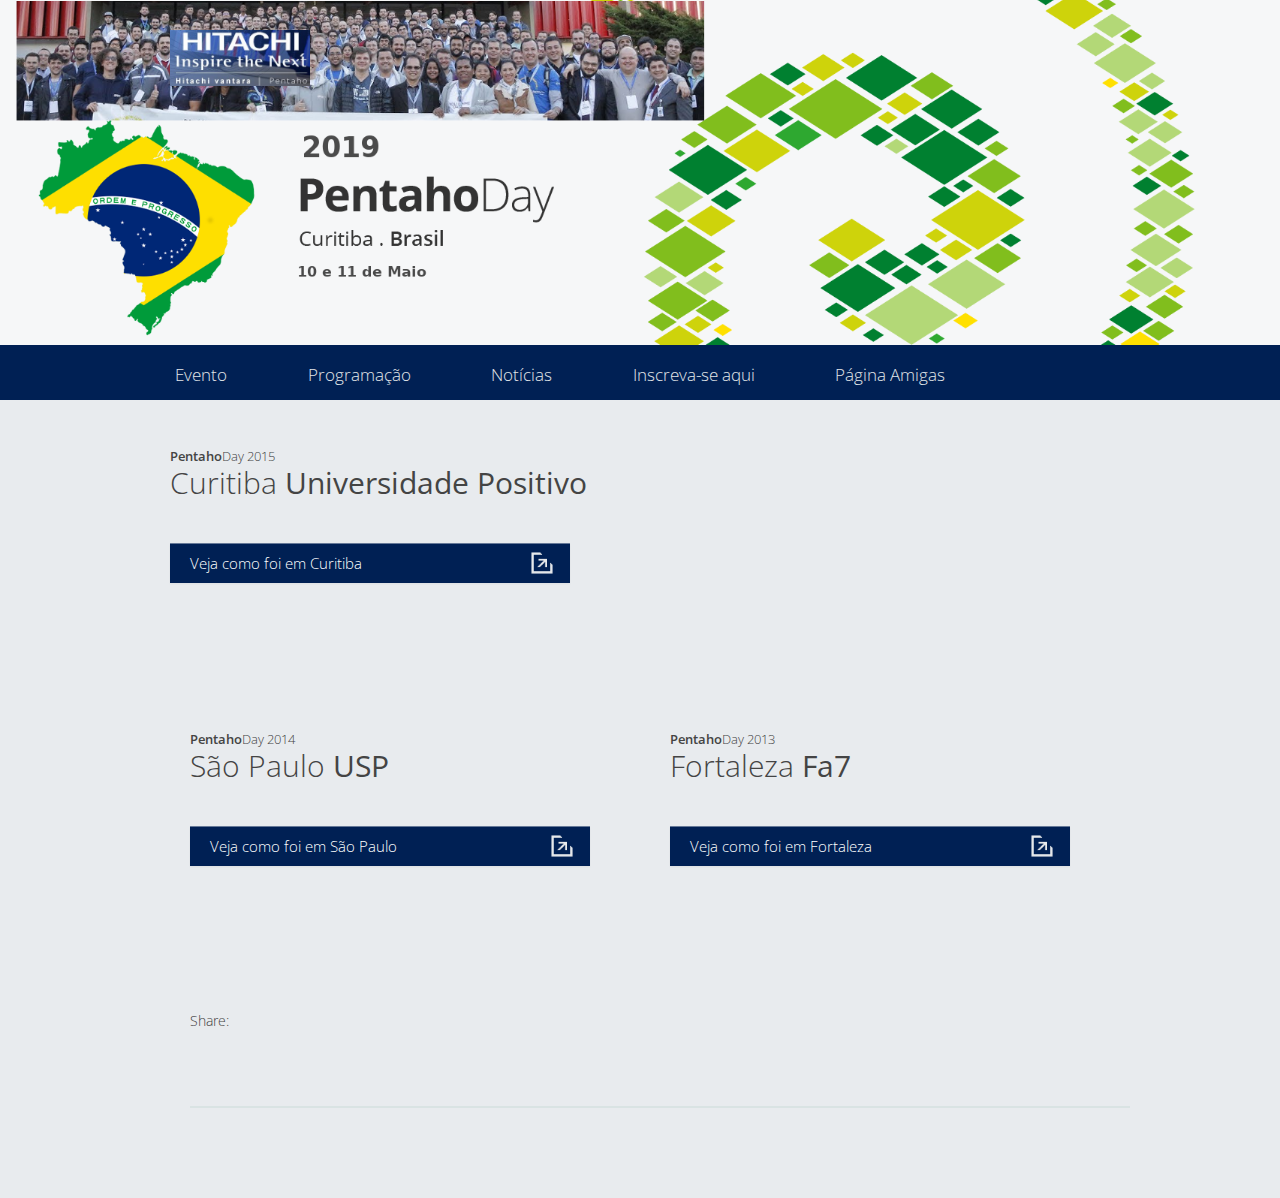
<file: anteriores.html>
<!DOCTYPE html>
<!--[if lt IE 7]>      <html class="no-js lt-ie9 lt-ie8 lt-ie7"> <![endif]-->
<!--[if IE 7]>         <html class="no-js lt-ie9 lt-ie8"> <![endif]-->
<!--[if IE 8]>         <html class="no-js lt-ie9"> <![endif]-->
<!--[if gt IE 8]><!-->
<html class="no-js">
	<!--<![endif]-->
	<head>
		<meta charset="utf-8">
		<meta http-equiv="X-UA-Compatible" content="IE=edge,chrome=1">
		<title>Pentaho Day 2015 • Maio 15 e 16 • Curitiba, Brasil</title>
		<meta name="description" content="This is a community event and includes anyone that has a passion for Pentaho (being EE or CE users) and want to see the huge ammount of amazing stuff that 
		other people build around the world.">
		<meta name="viewport" content="width=device-width">
		<meta property="og:image" content="http://www.pentahobrasil.com.br/eventos/PentahoDay_2015/img/PentahoDay_2015.png" />
		<link href='http://fonts.googleapis.com/css?family=Open+Sans:400,300,600,700,800' rel='stylesheet' type='text/css'>
		<link rel="stylesheet" href="css/bootstrap.css">
		<style>
			body {
				padding-top: 60px;
				padding-bottom: 40px;
			}
		</style>
		<link rel="stylesheet" href="css/main.css">
		<link rel="stylesheet" href="css/bootstrap-responsive.css">
		<script src="js/vendor/modernizr-2.6.2-respond-1.1.0.min.js"></script>
		<script type="text/javascript">
			var switchTo5x = true;
		</script>
		<script type="text/javascript" src="http://w.sharethis.com/button/buttons.js"></script>
		<script type="text/javascript">
			stLight.options({
				publisher : "28224212-b01b-4c03-b51d-0bb13a0321fe",
				doNotHash : true,
				doNotCopy : false,
				hashAddressBar : false
			});
		</script>
	</head>
	<body>
		<!--[if lt IE 7]>
		<p class="chromeframe">You are using an <strong>outdated</strong> browser. Please <a href="http://browsehappy.com/">upgrade your browser</a> or 
		<a href="http://www.google.com/chromeframe/?redirect=true">activate Google Chrome Frame</a> to improve your experience.</p>
		<![endif]-->
		<!-- This code is taken from http://twitter.github.com/bootstrap/examples/hero.html -->
		<div class="fullWidth whiteWrap">
			<!--<div class="container">
			<div class="row">
			<div class="span5"><h1><span class="light">2013</span><br>Pentaho<br>Community<br>Meeting<br><span class="light smallHeading">Sintra, Portugal</span></h1></div>
			<div class="span7"></div>
			</div>
			</div>-->
			<div class="container">
				<div class="row headerLinksRow">
					<div class="span2"><a href="http://www.pentaho.com/" target="_blank"><img src="img/pentaho_logo.png" alt="Pentaho" /></a></div>
					<div class="span8"></div>
				</div>
            </div>
			<div class="fullWidth Grey">
				<div class="container">
					<div class="row">
						<ul class="tabs">
							<li><a a class="programa" href="index.html" ><span style="font-weight:300">Evento</span></a></li>
							<li><a a class="programa" href="#" target="_blank"><span style="font-weight:300">Programação </span></a></li>
							<li><a a class="programa" href="#" target="_blank"><span style="font-weight:300">Notícias</span></a></li>
							<!--<li><a a class="programa" href="plano-patrocinio.pdf" target="_blank"><span style="font-weight:300">Patrocine</span></a></li>-->
							<li><a a class="programa" href="https://pentahoday2017.eventbrite.com/" target="_blank"><span style="font-weight:300">Inscreva-se aqui</span></a></li>
							<li><a a class="programa" href="#" target="_blank"><span style="font-weight:300">Página Amigas</span></a></li>

						</ul>
				</div>
				</div>
			<div class="row"></div>
			</div>
		</div>
		<div class="fullWidth lightGrey">
			<div class="container">
				<div class="row">
					<div class="span6">
						<h3><span style="font-weight:600">Pentaho</span>Day 2015</h3>
						<h2><span style="font-weight:300">Curitiba</span> Universidade Positivo</h2>
					</div>
<!--
                                        <div class="span6">
						<h3><span style="font-weight:600">Pentaho</span>Day 2013</h3>
						<h2><span style="font-weight:300">Fortaleza</span> Fa7</h2>
					</div>
-->
                                </div>
                  
                    <div class="row">
					<div class="span6">
                     <a href="http://www.pentahobrasil.com.br/eventos/PentahoDay_2015/" target="_blank">
						<button class="btn span8 register" id="secondRegisterhere">Veja como foi em Curitiba</button></a>
					</div>
                    
                    <div class="span6">
<!--
                     <a href="http://www.pentahobrasil.com.br/eventos/pentahoday2013/" target="_blank"><button class="btn span8 register" id="secondRegisterhere">Veja como foi em Fortaleza</button></a>
-->
					</div>
                    </div> 
               

		<div class="fullWidth lightGrey">
			<div class="container">
				<div class="row">
					<div class="span6">
						<h3><span style="font-weight:600">Pentaho</span>Day 2014</h3>
						<h2><span style="font-weight:300">São Paulo</span> USP</h2>
					</div>
                                        <div class="span6">
						<h3><span style="font-weight:600">Pentaho</span>Day 2013</h3>
						<h2><span style="font-weight:300">Fortaleza</span> Fa7</h2>
					</div>
                                </div>
                  
                    <div class="row">
					<div class="span6">
                     <a href="http://www.pentahobrasil.com.br/eventos/PentahoDay_2014/" target="_blank">
						<button class="btn span8 register" id="secondRegisterhere">Veja como foi em São Paulo</button></a>
					</div>
                    
                    <div class="span6">
                     <a href="http://www.pentahobrasil.com.br/eventos/pentahoday2013/" target="_blank"><button class="btn span8 register" id="secondRegisterhere">Veja como foi em Fortaleza</button></a>
					</div>
                    </div> 

                    
                    
			<div class="row">
				<div class="span4">
					<p style="margin-top: 45px;">Share:</p>
					<span class='st_facebook_large' displayText='Facebook'></span>
					<span class='st_twitter_large' displayText='Tweet' st_via="webdetails"></span>
					<span class='st_googleplus_large' displayText='Google +'></span>
					<span class='st_linkedin_large' displayText='LinkedIn'></span>
					<span class='st_blogger_large' displayText='Blogger'></span>
					<span class='st_pinterest_large' displayText='Pinterest'></span>
				</div>
				<div class="span8">
                    <a href="https://www.eventbrite.com/e/pentaho-day-2014-tickets-10493581585" target="_blank">
					<button class="btn span8 register" id="thirdRegister">Inscrições - Aqui!</button></a>
				</div>
			</div>
					<hr class="lastHr"/>
			<div class="row">
<!--
				<div class="span6 designBuilt"><strong>Patrocínios</strong> Gold</div>
                <div class="span6 silver">Silver</div>
                <div class="span6 bronze">Bronze</div>
            </div>

 			<div class="row">
 				<div class="span6 linkLogoI">
					<div class="row">
						<div class="span2 linkLogoSinn"><a href="http://www.sinn.com.br/" target="_blank"><img src="img/sinn_logo.png" alt="" /></a></div>
                        
                        
                                                <div class="span2 linkLogoAmbiente"><a href="http://www.ambientelivre.com.br/" target="_blank"><img src="img/ambiente_logo.png" alt="" /></a></div>
                        
                        <div class="span2 linkLogoOn"><a href="http://www.oncase.com.br/" target="_blank"><img src="img/oncase_logo.png" alt="" /></a></div>
                        
                                                <div class="span2 linkLogoDWSL"><a href="http://www.dwsl.com.br/" target="_blank"><img src="img/DWSL.png" alt="" /></a></div>

                        
                        
                        
                        <div class="span2 linkLogoInter"><a href="http://intelidados.com.br/" target="_blank"><img src="img/inteliDados.png" alt="" /></a></div> 
						
						<div class="span2 linkLogoOpen"><a href="http://www.openconsulting.com.br/" target="_blank"><img src="img/open_logo.png" alt="" /></a></div>
                        <div class="span2 linkLogoKnow"><a href="http://www.knowsolution.com.br/" target="_blank"><img src="img/KnowSolutions.png" alt="" /></a></div>
                        					</div>
				</div>
                



                <div class="linkLogoII">
                
                <hr class="lastHr"/>

			<div class="row">
				<div class="span2 apoio"><strong>Apoio</strong></div>
				<div class="span4 realizacao"><strong>Realização</strong></div>
            </div>
					<div class="span2 linkLogoUsp"><a href="http://www5.usp.br/" target="_blank"><img src="img/usp2_logo.png" alt="" /></a></div>
					<div class="span2 linkLogoIt4biz"><a href="http://www.it4biz.com.br/" target="_blank"><img src="img/it4biz_logo.png" alt="" /></a></div>
                    <div class="span2 linkLogoFea"><a href="http://www.fea.usp.br/" target="_blank"><img src="img/fea_usp_logo.png" alt="" /></a></div>
                    <div class="span2 linkLogoPentaho"><a href="http://www.pentaho.com/" target="_blank"><img src="img/penta_logo.png" alt="" /></a></div>
			</div>
            </div>
		</div>
-->
		<script src="//ajax.googleapis.com/ajax/libs/jquery/1.10.1/jquery.min.js"></script>
		<script>window.jQuery || document.write('<script src="js/vendor/jquery-1.10.1.min.js"><\/script>')</script>
		<script src="js/vendor/bootstrap.min.js"></script>
		<script type="text/javascript" src="http://maps.google.com/maps/api/js?sensor=true"></script>
		<script src="js/gmaps.js"></script>
		<script src="js/main.js"></script>
		<script>
			var map;
			$(document).ready(function() {
				map = new GMaps({
					div : '#map',
					lat : -23.559434,
					lng : -46.729361,
					zoom : 15
				});
				map.addMarker({
					lat : -23.559434,
					lng : -46.729361,
					title: 'Pentaho Day 2014',
					infoWindow: {
					  content: '<p><b>Universidade de São Paulo (USP)<br>Faculdade de Economia, Administração<br>e Ciências Contábeis - FEA</b><br>Av. Prof. Luciano Gualberto, 908<br>São Paulo - Brasil </p>'
					}
				});
			});
		</script>
		<script>
			var _gaq = [['_setAccount', 'UA-40336231-1'], ['_trackPageview']]; ( function(d, t) {
					var g = d.createElement(t), s = d.getElementsByTagName(t)[0];
					g.src = '//www.google-analytics.com/ga.js';
					s.parentNode.insertBefore(g, s)
				}(document, 'script'));
		</script>
	</body>
</html>
</file>
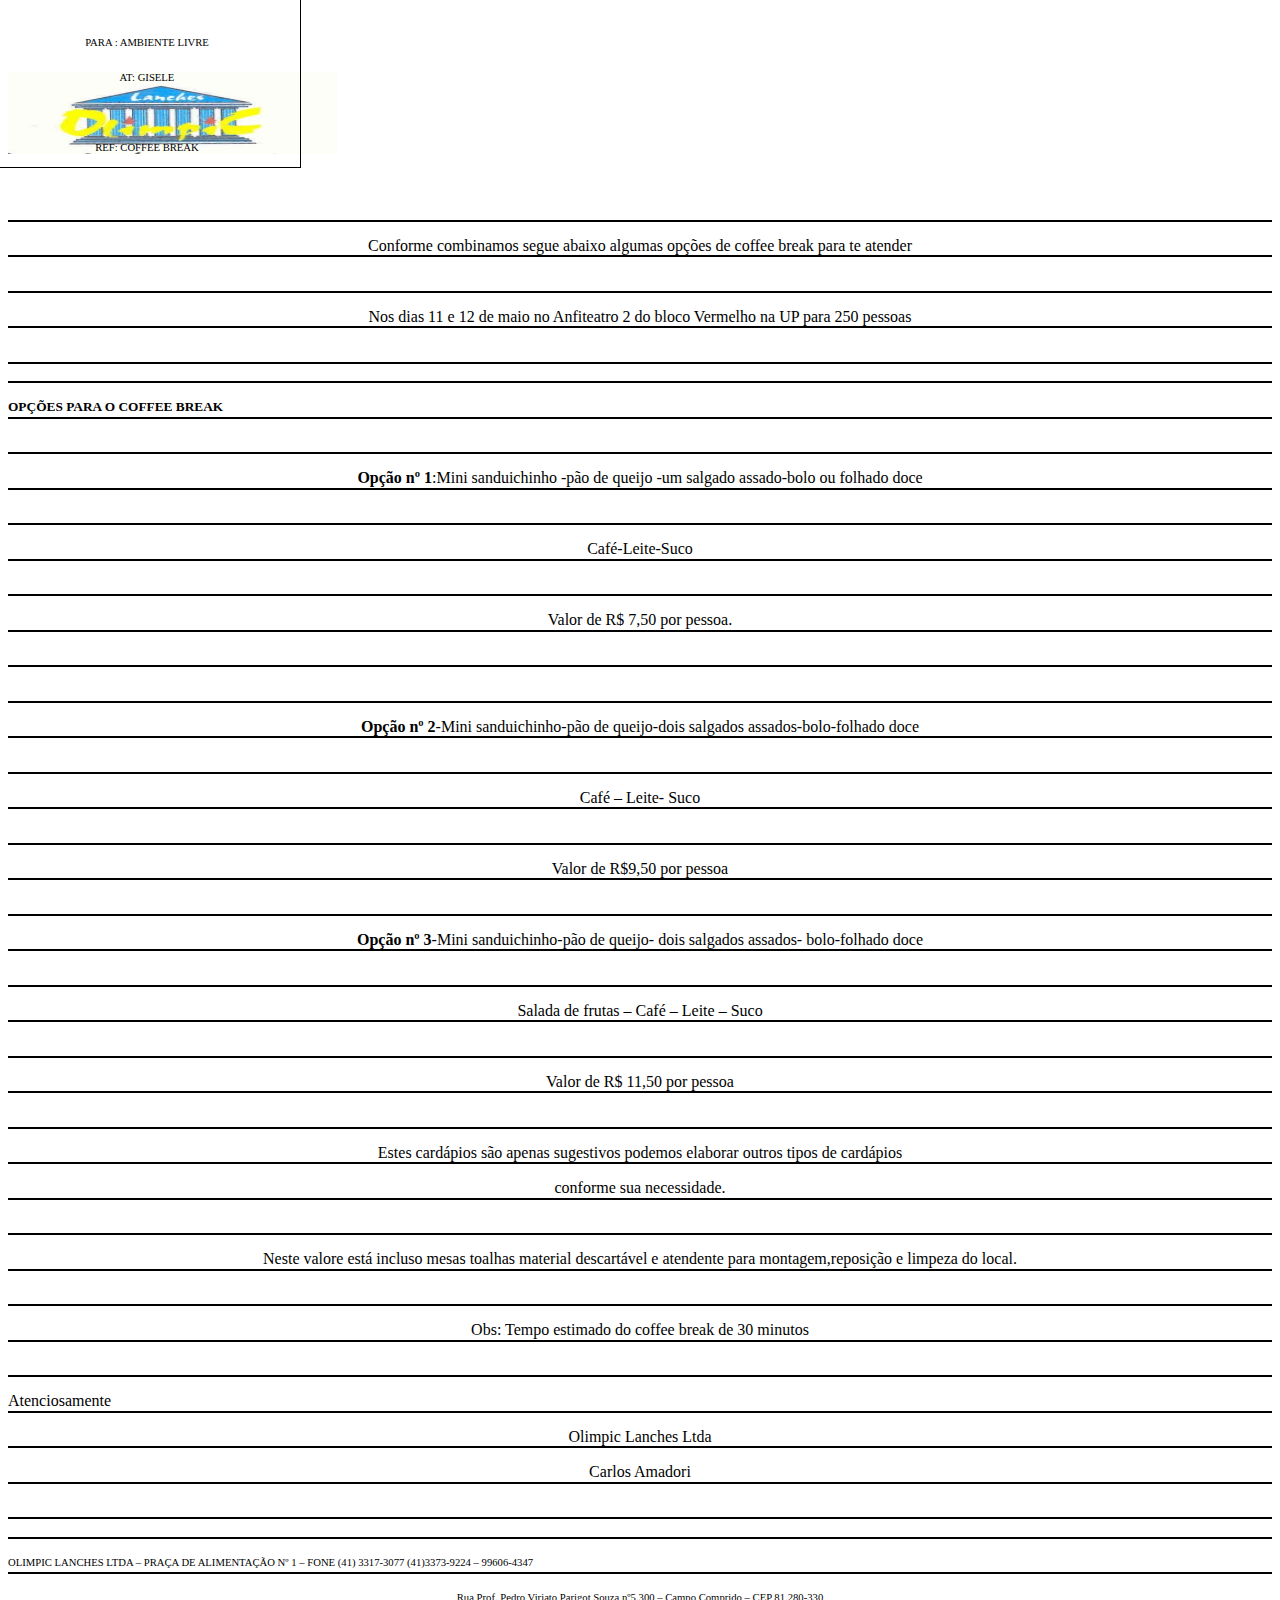
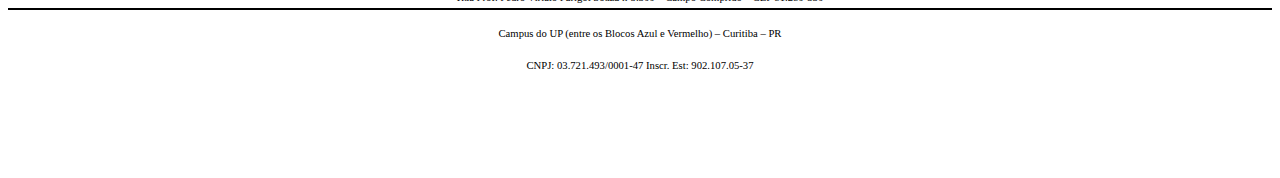
<file: img/organizacao/orcamentos/inscricoes.html>
<!DOCTYPE HTML PUBLIC "-//W3C//DTD HTML 4.0 Transitional//EN">
<html>
<head>
	<meta http-equiv="content-type" content="text/html; charset=utf-8"/>
	<title>À  Fundação da Ação Social – FAZ</title>
	<meta name="generator" content="LibreOffice 5.3.0.3 (Linux)"/>
	<meta name="author" content="Cliente"/>
	<meta name="created" content="2017-03-15T15:00:00"/>
	<meta name="changedby" content="Carlos"/>
	<meta name="changed" content="2017-03-15T15:00:00"/>
	<style type="text/css">
		@page { margin-right: 3cm; margin-top: 2.5cm; margin-bottom: 2.5cm }
		p { margin-bottom: 0.25cm; direction: ltr; color: #000000; line-height: 120%; orphans: 2; widows: 2 }
		p.western { font-family: "Times New Roman", serif; font-size: 12pt; so-language: pt-BR }
		p.cjk { font-family: "Times New Roman", serif; font-size: 12pt; so-language: zh-CN }
		p.ctl { font-family: "Times New Roman", serif; font-size: 12pt; so-language: ar-SA }
	</style>
</head>
<body lang="pt-BR" text="#000000" bgcolor="#ffffff" dir="ltr">
<p class="western" align="center" style="margin-bottom: 0cm; line-height: 100%">
<br/>

</p>
<p class="western" align="center" style="margin-bottom: 0cm; line-height: 100%">
<br/>

</p>
<p class="western" style="margin-bottom: 0cm; line-height: 100%"><span id="Quadro1" dir="ltr" style="position: absolute; top: -0.09cm; left: -0.2cm; width: 8.14cm; height: 1.9cm; border: none; padding: 0cm; background: #ffffff">
	<table dir="ltr" width="309" cellpadding="7" cellspacing="0">
		<col width="293">
		<tr>
			<td width="293" height="55" valign="top" style="border: 1px solid #000000; padding: 0cm 0.19cm">
				<p class="western" align="center" style="margin-bottom: 0cm"><br/>

				</p>
				<p lang="en-US" class="western" align="center" style="margin-bottom: 0cm">
				<font size="1" style="font-size: 8pt">PARA : AMBIENTE LIVRE</font></p>
				<p lang="en-US" class="western" align="center" style="margin-bottom: 0cm">
				<font size="1" style="font-size: 8pt">AT: GISELE</font></p>
				<p lang="en-US" class="western" style="margin-bottom: 0cm"><br/>

				</p>
				<p lang="en-US" class="western" align="center"><font size="1" style="font-size: 8pt">REF:
				COFFEE BREAK</font></p>
			</td>
		</tr>
	</table>
	<p class="western" style="margin-bottom: 0cm; line-height: 100%"> 
	</p>
</span><img src="inscricoes_html_ff0a8f526b3247c7.jpg" name="Figura1" align="bottom" width="329" height="82" border="0"/>
</p>
<p class="western" align="center" style="margin-bottom: 0cm; line-height: 100%">
<br/>

</p>
<p class="western" align="center" style="margin-bottom: 0cm; border-top: none; border-bottom: 1.50pt solid #000000; border-left: none; border-right: none; padding-top: 0cm; padding-bottom: 0.04cm; padding-left: 0cm; padding-right: 0cm; line-height: 100%">
<br/>

</p>
<p class="western" align="center" style="margin-bottom: 0cm; border-top: none; border-bottom: 1.50pt solid #000000; border-left: none; border-right: none; padding-top: 0cm; padding-bottom: 0.04cm; padding-left: 0cm; padding-right: 0cm; line-height: 100%">
Conforme combinamos segue abaixo algumas opções de coffee break
para te atender  
</p>
<p class="western" align="center" style="margin-bottom: 0cm; border-top: none; border-bottom: 1.50pt solid #000000; border-left: none; border-right: none; padding-top: 0cm; padding-bottom: 0.04cm; padding-left: 0cm; padding-right: 0cm; line-height: 100%">
<br/>

</p>
<p class="western" align="center" style="margin-bottom: 0cm; border-top: none; border-bottom: 1.50pt solid #000000; border-left: none; border-right: none; padding-top: 0cm; padding-bottom: 0.04cm; padding-left: 0cm; padding-right: 0cm; line-height: 100%">
Nos dias 11 e 12  de maio no Anfiteatro 2 do bloco Vermelho na UP 
para 250 pessoas</p>
<p class="western" align="center" style="margin-bottom: 0cm; border-top: none; border-bottom: 1.50pt solid #000000; border-left: none; border-right: none; padding-top: 0cm; padding-bottom: 0.04cm; padding-left: 0cm; padding-right: 0cm; line-height: 100%">
<br/>

</p>
<p class="western" style="margin-bottom: 0cm; border-top: none; border-bottom: 1.50pt solid #000000; border-left: none; border-right: none; padding-top: 0cm; padding-bottom: 0.04cm; padding-left: 0cm; padding-right: 0cm; line-height: 100%">
                                          
</p>
<p class="western" style="margin-bottom: 0cm; border-top: none; border-bottom: 1.50pt solid #000000; border-left: none; border-right: none; padding-top: 0cm; padding-bottom: 0.04cm; padding-left: 0cm; padding-right: 0cm; line-height: 100%">
<font color="#000000">                                          
<font size="2" style="font-size: 10pt"><b>OPÇÕES PARA O COFFEE
BREAK</b></font></font></p>
<p class="western" align="center" style="margin-bottom: 0cm; border-top: none; border-bottom: 1.50pt solid #000000; border-left: none; border-right: none; padding-top: 0cm; padding-bottom: 0.04cm; padding-left: 0cm; padding-right: 0cm; line-height: 100%">
<br/>

</p>
<p class="western" align="center" style="margin-bottom: 0cm; border-top: none; border-bottom: 1.50pt solid #000000; border-left: none; border-right: none; padding-top: 0cm; padding-bottom: 0.04cm; padding-left: 0cm; padding-right: 0cm; line-height: 100%">
<font color="#000000"><b>Opção nº 1</b></font><font color="#000000">:Mini
sanduichinho -pão de queijo -um salgado assado-bolo ou folhado doce</font></p>
<p class="western" align="center" style="margin-bottom: 0cm; border-top: none; border-bottom: 1.50pt solid #000000; border-left: none; border-right: none; padding-top: 0cm; padding-bottom: 0.04cm; padding-left: 0cm; padding-right: 0cm; line-height: 100%">
<br/>

</p>
<p class="western" align="center" style="margin-bottom: 0cm; border-top: none; border-bottom: 1.50pt solid #000000; border-left: none; border-right: none; padding-top: 0cm; padding-bottom: 0.04cm; padding-left: 0cm; padding-right: 0cm; line-height: 100%">
Café-Leite-Suco</p>
<p class="western" align="center" style="margin-bottom: 0cm; border-top: none; border-bottom: 1.50pt solid #000000; border-left: none; border-right: none; padding-top: 0cm; padding-bottom: 0.04cm; padding-left: 0cm; padding-right: 0cm; line-height: 100%">
<br/>

</p>
<p class="western" align="center" style="margin-bottom: 0cm; border-top: none; border-bottom: 1.50pt solid #000000; border-left: none; border-right: none; padding-top: 0cm; padding-bottom: 0.04cm; padding-left: 0cm; padding-right: 0cm; line-height: 100%">
Valor de R$ 7,50  por pessoa. 
</p>
<p class="western" align="center" style="margin-bottom: 0cm; border-top: none; border-bottom: 1.50pt solid #000000; border-left: none; border-right: none; padding-top: 0cm; padding-bottom: 0.04cm; padding-left: 0cm; padding-right: 0cm; line-height: 100%">
<br/>

</p>
<p class="western" align="center" style="margin-bottom: 0cm; border-top: none; border-bottom: 1.50pt solid #000000; border-left: none; border-right: none; padding-top: 0cm; padding-bottom: 0.04cm; padding-left: 0cm; padding-right: 0cm; line-height: 100%">
<br/>

</p>
<p class="western" align="center" style="margin-bottom: 0cm; border-top: none; border-bottom: 1.50pt solid #000000; border-left: none; border-right: none; padding-top: 0cm; padding-bottom: 0.04cm; padding-left: 0cm; padding-right: 0cm; line-height: 100%">
<font color="#000000"><b>Opção nº 2</b></font><font color="#000000">-Mini
sanduichinho-pão de queijo-dois salgados assados-bolo-folhado doce</font></p>
<p class="western" align="center" style="margin-bottom: 0cm; border-top: none; border-bottom: 1.50pt solid #000000; border-left: none; border-right: none; padding-top: 0cm; padding-bottom: 0.04cm; padding-left: 0cm; padding-right: 0cm; line-height: 100%">
<br/>

</p>
<p class="western" align="center" style="margin-bottom: 0cm; border-top: none; border-bottom: 1.50pt solid #000000; border-left: none; border-right: none; padding-top: 0cm; padding-bottom: 0.04cm; padding-left: 0cm; padding-right: 0cm; line-height: 100%">
Café – Leite- Suco</p>
<p class="western" align="center" style="margin-bottom: 0cm; border-top: none; border-bottom: 1.50pt solid #000000; border-left: none; border-right: none; padding-top: 0cm; padding-bottom: 0.04cm; padding-left: 0cm; padding-right: 0cm; line-height: 100%">
<br/>

</p>
<p class="western" align="center" style="margin-bottom: 0cm; border-top: none; border-bottom: 1.50pt solid #000000; border-left: none; border-right: none; padding-top: 0cm; padding-bottom: 0.04cm; padding-left: 0cm; padding-right: 0cm; line-height: 100%">
Valor de R$9,50 por pessoa 
</p>
<p class="western" align="center" style="margin-bottom: 0cm; border-top: none; border-bottom: 1.50pt solid #000000; border-left: none; border-right: none; padding-top: 0cm; padding-bottom: 0.04cm; padding-left: 0cm; padding-right: 0cm; line-height: 100%">
<br/>

</p>
<p class="western" align="center" style="margin-bottom: 0cm; border-top: none; border-bottom: 1.50pt solid #000000; border-left: none; border-right: none; padding-top: 0cm; padding-bottom: 0.04cm; padding-left: 0cm; padding-right: 0cm; line-height: 100%">
<font color="#000000"><b>Opção nº 3</b></font><font color="#000000">-Mini
sanduichinho-pão de queijo- dois salgados assados- bolo-folhado doce</font></p>
<p class="western" align="center" style="margin-bottom: 0cm; border-top: none; border-bottom: 1.50pt solid #000000; border-left: none; border-right: none; padding-top: 0cm; padding-bottom: 0.04cm; padding-left: 0cm; padding-right: 0cm; line-height: 100%">
<br/>

</p>
<p class="western" align="center" style="margin-bottom: 0cm; border-top: none; border-bottom: 1.50pt solid #000000; border-left: none; border-right: none; padding-top: 0cm; padding-bottom: 0.04cm; padding-left: 0cm; padding-right: 0cm; line-height: 100%">
Salada de frutas  – Café  – Leite – Suco</p>
<p class="western" align="center" style="margin-bottom: 0cm; border-top: none; border-bottom: 1.50pt solid #000000; border-left: none; border-right: none; padding-top: 0cm; padding-bottom: 0.04cm; padding-left: 0cm; padding-right: 0cm; line-height: 100%">
<br/>

</p>
<p class="western" align="center" style="margin-bottom: 0cm; border-top: none; border-bottom: 1.50pt solid #000000; border-left: none; border-right: none; padding-top: 0cm; padding-bottom: 0.04cm; padding-left: 0cm; padding-right: 0cm; line-height: 100%">
Valor de R$ 11,50 por pessoa 
</p>
<p class="western" align="center" style="margin-bottom: 0cm; border-top: none; border-bottom: 1.50pt solid #000000; border-left: none; border-right: none; padding-top: 0cm; padding-bottom: 0.04cm; padding-left: 0cm; padding-right: 0cm; line-height: 100%">
<br/>

</p>
<p class="western" align="center" style="margin-bottom: 0cm; border-top: none; border-bottom: 1.50pt solid #000000; border-left: none; border-right: none; padding-top: 0cm; padding-bottom: 0.04cm; padding-left: 0cm; padding-right: 0cm; line-height: 100%">
Estes cardápios são apenas sugestivos podemos elaborar outros tipos
de cardápios 
</p>
<p class="western" align="center" style="margin-bottom: 0cm; border-top: none; border-bottom: 1.50pt solid #000000; border-left: none; border-right: none; padding-top: 0cm; padding-bottom: 0.04cm; padding-left: 0cm; padding-right: 0cm; line-height: 100%">
conforme sua necessidade.</p>
<p class="western" align="center" style="margin-bottom: 0cm; border-top: none; border-bottom: 1.50pt solid #000000; border-left: none; border-right: none; padding-top: 0cm; padding-bottom: 0.04cm; padding-left: 0cm; padding-right: 0cm; line-height: 100%">
<br/>

</p>
<p class="western" align="center" style="margin-bottom: 0cm; border-top: none; border-bottom: 1.50pt solid #000000; border-left: none; border-right: none; padding-top: 0cm; padding-bottom: 0.04cm; padding-left: 0cm; padding-right: 0cm; line-height: 100%">
Neste valore está incluso mesas toalhas material descartável e
atendente para montagem,reposição e limpeza do local.</p>
<p class="western" align="center" style="margin-bottom: 0cm; border-top: none; border-bottom: 1.50pt solid #000000; border-left: none; border-right: none; padding-top: 0cm; padding-bottom: 0.04cm; padding-left: 0cm; padding-right: 0cm; line-height: 100%">
<br/>

</p>
<p class="western" align="center" style="margin-bottom: 0cm; border-top: none; border-bottom: 1.50pt solid #000000; border-left: none; border-right: none; padding-top: 0cm; padding-bottom: 0.04cm; padding-left: 0cm; padding-right: 0cm; line-height: 100%">
Obs: Tempo estimado do coffee break de 30 minutos</p>
<p class="western" align="center" style="margin-bottom: 0cm; border-top: none; border-bottom: 1.50pt solid #000000; border-left: none; border-right: none; padding-top: 0cm; padding-bottom: 0.04cm; padding-left: 0cm; padding-right: 0cm; line-height: 100%">
<br/>

</p>
<p class="western" style="margin-bottom: 0cm; border-top: none; border-bottom: 1.50pt solid #000000; border-left: none; border-right: none; padding-top: 0cm; padding-bottom: 0.04cm; padding-left: 0cm; padding-right: 0cm; line-height: 100%">
<font color="#000000">                                               
          Atenciosamente</font></p>
<p class="western" align="center" style="margin-bottom: 0cm; border-top: none; border-bottom: 1.50pt solid #000000; border-left: none; border-right: none; padding-top: 0cm; padding-bottom: 0.04cm; padding-left: 0cm; padding-right: 0cm; line-height: 100%">
Olimpic Lanches Ltda</p>
<p class="western" align="center" style="margin-bottom: 0cm; border-top: none; border-bottom: 1.50pt solid #000000; border-left: none; border-right: none; padding-top: 0cm; padding-bottom: 0.04cm; padding-left: 0cm; padding-right: 0cm; line-height: 100%">
Carlos Amadori</p>
<p class="western" align="center" style="margin-bottom: 0cm; border-top: none; border-bottom: 1.50pt solid #000000; border-left: none; border-right: none; padding-top: 0cm; padding-bottom: 0.04cm; padding-left: 0cm; padding-right: 0cm; line-height: 100%">
<br/>

</p>
<p class="western" style="margin-bottom: 0cm; border-top: none; border-bottom: 1.50pt solid #000000; border-left: none; border-right: none; padding-top: 0cm; padding-bottom: 0.04cm; padding-left: 0cm; padding-right: 0cm; line-height: 100%">
               
</p>
<p class="western" style="margin-bottom: 0cm; border-top: none; border-bottom: 1.50pt solid #000000; border-left: none; border-right: none; padding-top: 0cm; padding-bottom: 0.04cm; padding-left: 0cm; padding-right: 0cm; line-height: 100%">
<font color="#000000">   <font size="1" style="font-size: 8pt">OLIMPIC
LANCHES LTDA – PRAÇA DE ALIMENTAÇÃO Nº 1 – FONE (41)
3317-3077 (41)3373-9224 – 99606-4347</font></font></p>
<p class="western" align="center" style="margin-bottom: 0cm; border-top: none; border-bottom: 1.50pt solid #000000; border-left: none; border-right: none; padding-top: 0cm; padding-bottom: 0.04cm; padding-left: 0cm; padding-right: 0cm; line-height: 100%">
<font size="1" style="font-size: 8pt">Rua Prof. Pedro Viriato Parigot
Souza nº5.300 – Campo Comprido – CEP 81.280-330 </font>
</p>
<p class="western" align="center" style="margin-bottom: 0cm; line-height: 100%">
<font size="1" style="font-size: 8pt">Campus do UP (entre os Blocos
Azul e Vermelho) – Curitiba – PR</font></p>
<p class="western" align="center" style="margin-bottom: 0cm; line-height: 100%">
<font size="1" style="font-size: 8pt">CNPJ: 03.721.493/0001-47 Inscr.
Est: 902.107.05-37</font></p>
<p class="western" style="margin-bottom: 0cm; line-height: 100%"><br/>

</p>
<p class="western" style="margin-bottom: 0cm; line-height: 100%"><br/>

</p>
<p class="western" style="margin-bottom: 0cm; line-height: 100%"><br/>

</p>
</body>
</html>
</file>
<file: css/main.css>
/* ==========================================================================
 Author's custom styles
 ========================================================================== */

body, html {
	font-family: 'Open Sans', Helvetica, Arial, sans-serif;
	font-weight: 300;
	color: #444;
	font-size: 14px;
	padding: 0;
	margin: 0;
	width: 100%;
	min-width: 980px;
}

.light {
	font-weight: 300;
}

.smallHeading {
	font-size: 20px;
}

.fullWidth {
	width: 100%;
	min-width: 100%;
}

.fullWidth.whiteWrap {
	background-image: url(../img/header.png);
	background-size: 1250px;
	background-repeat: no-repeat;
	background-position: center center;
	height:400px;
	background-color:#f6f7f8;
}

.header {
	height: 82px;
}


.lightGrey {
	background: rgb(232, 235, 238);
	padding: 40px 0px;
}

h2 {
	font-weight: 400;
	font-size: 30px;
	line-height: 20px;
}

h3 {
	font-weight: 300;
	font-size: 13px;
	line-height: 13px;
}

.btn,
.btn:link,
.btn:visited {
	border-radius: 0px;
	color: #fff;
	border: none;
	font-size: 15px;
	font-weight: 300;
	font-family: 'Open Sans', Helvetica, Arial, sans-serif;
	background: url(../img/open_new.png);
	background-color: #002054;
	background-repeat: no-repeat;
	background-position: right 15px center;
	background-size: 26px;
        background-attachment: scroll;
	padding: 10px;
	padding-left:20px;
  	-webkit-box-shadow: inset 0 1px 0 rgba(255, 255, 255, 0.4), 0 1px 2px rgba(0, 0, 0, 0.05);
     -moz-box-shadow: inset 0 1px 0 rgba(255, 255, 255, 0.4), 0 1px 2px rgba(0, 0, 0, 0.05);
          box-shadow: inset 0 1px 0 rgba(255, 255, 255, 0.4), 0 1px 2px rgba(0, 0, 0, 0.05);
}

.btn.pdf,
.btn.pdf:link,
.btn.pdf:visited {
	background: url(../img/pdf_icon.png);
	background-color: #002054;
	background-repeat: no-repeat;
	background-position: right 15px center;
	background-size: 35px;
        background-attachment: scroll;
}


.btn.trans,
.btn.trans:link,
.btn.trans:visited {
	background: url(../img/transmissao.png);
	background-color: #002054;
	background-repeat: no-repeat;
	background-position: right 15px center;
	background-size: 35px;
        background-attachment: scroll;
}


.btn.trans:hover,
.btn.trans:active,
.btn.trans:focus {
	border-radius: 0px;
	color: #fff;
	background: url(../img/transmissao.png);
	background-color: #00316b;
	background-repeat: no-repeat;
	background-position: right 15px center;
	background-size: 35px;
        background-attachment: scroll;
}

.btn.register,
.btn.register:link,
.btn.register:visited {
	background-color: #002054;	
	cursor: pointer;
}

.btn.register:hover,
.btn.register:active,
.btn.register:focus {
	background-color: #00316b;	
}

.btn:hover,
.btn:active,
.btn:focus {
	border-radius: 0px;
	color: #fff;
	background: url(../img/open_new.png);
	background-color: #00316b;
	background-repeat: no-repeat;
	background-position: right 15px center;
	background-size: 26px;
        background-attachment: scroll;
}

.btn.pdf:hover,
.btn.pdf:active,
.btn.pdf:focus {
	border-radius: 0px;
	color: #fff;
	background: url(../img/pdf_icon.png);
	background-color: #00316b;
	background-repeat: no-repeat;
	background-position: right 15px center;
	background-size: 35px;
        background-attachment: scroll;
}

.roundBlue {
	margin-top: 5px;
	margin-bottom: 5px;
	color: #47515a;
	font-size: 25px;
	background: #b7c3c8;
}

.normalBlue {
	background-color: #8ea1a9;
	margin-top: 10px;
	margin-bottom: 10px;
	height: 161px;
	color: #47515a;
	box-sizing: border-box;
}

.roundBlueLeft {
	border-radius: 90px 0px 0px 90px;
	background-repeat: no-repeat;
	height: 161px;
	margin-top: 50px;
}

.roundBlueRight {
	border-radius: 0px 90px 90px 0px;
	background-repeat: no-repeat;
	height: 161px;
	margin-bottom: 50px;
}

.topPrice {
	background-color: #b7c3c8;
	border-radius: 90px 90px 0px 0px;
	background-repeat: no-repeat;
	height: 161px;
	margin-top: 50px;
}

.middlePrice {
	background-color: #8ea1a9;
	border-radius: 0px 90px 0px 0px;
	background-repeat: no-repeat;
	height: 141px;
	margin-top: 10px;
}

.bottomPrice {
	background-color: #8ea1a9;
	border-radius: 0px 0px 0px 90px;
	background-repeat: no-repeat;
	height: 141px;
	margin-top: 10px;
}

.middlePrice span.year, .bottomPrice span.year {
	margin-top: 31px;
}

span.year {
	display: block;
	margin-top: 41px;
	font-weight: 300;
	font-size: 17px;
	line-height: 15px;
}

span.date {
	font-weight: 600;
	font-size: 20px;
	line-height: 20px;
	margin-top: -18px;
	display: block;
}

span.day {
	font-weight: 700;
	font-size: 25px;
	line-height: 20px;
}

span.issue {
	font-weight: 300;
	font-size: 25px;
	line-height: 28px;
	display: block;
	margin-top: 45px;
}

span.comingSoon {
	font-size: 15px;
	line-height: 30px;
}

span.gps {
	margin-top: 50px;
	font-size: 14px;
	display: block;
	line-height: 23px;
	font-weight: 500;
}

hr {
	margin: 40px 0px 30px;
	border-top: 1px solid #d9e3e3;
	border-bottom: 1px solid #d9e3e3;
}

.locationTop > .span12 {
	background: #b7c3c8;
	margin-top: 50px;
	border-radius: 90px 0px 0px 0px;
	height: 161px;
	color: #47515a;
}

.locationBottom > .span12 {
	margin-top: 50px;
	border-radius: 0px 0px 0px 90px;
	height: 282px;
	color: #47515a;
	margin-top: 10px;
}

.locationTop .nationalPalace {
	height: 161px;
	position: relative;
	margin-left: 0px;
}

.locationTop .nationalPalaceShadow {
	z-index: 100;
	position: absolute;
	height: 161px;
	width: 20px;
	background-image: url(../img/sombra_02.png);
	background-position: -20px -30px;
	background-repeat: no-repeat;
	top: 0px;
	right: 600px;
}

.locationBottom {
	position: relative;
	margin-top:20px;
}

.locationBottom .mapaPalacio {
	height: 282px;
	margin-left: 0px;
	color: #444;
}

.locationBottom .mapaPalacioShadow {
	height: 292px;
	width: 20px;
	z-index: 10000;
	position: absolute;
	background-image: url(../img/sombra_02.png);
	background-position: -20px 20px;
	background-repeat: no-repeat;
	top: 0px;
	right: 600px;
}

.overlay {
	border-radius: 60px;
	background: rgba(0,0,0,0.8);
	padding: 21px 12px;
	text-align: center;
}

.overlay:after {
	content: '';
	position: absolute;
	width: 0;
	height: 0;
	margin-top: 40px;
	margin-left: -23px;
	border-left: 5px solid transparent;
	border-top: 10px solid rgba(0,0,0,.8);
	border-right: 5px solid transparent;
}

.roundLightBlue {
	background: #b7c3c8;
	margin-top: 50px;
	border-radius: 90px;
	height: 161px;
	color: #fff;
}

.dollar {
	font-size: 35px;
	font-weight: 400;
	display: block;
	width: 20px;
	margin-top: 40px;
	margin-left: 190px;
}

.value {
	font-size: 125px;
	display: block;
	width: 50px;
	margin-left: 210px;
	font-weight: 400;
	margin-top: 8px;
}

.dollarDouble {
	font-size: 35px;
	font-weight:400;
	display: block;
	width: 20px;
	margin-top: 40px;
	margin-left: 145px;
}

.valueDouble {
	font-size: 125px;
	display: block;
	width: 50px;
	margin-left: 165px;
	font-weight: 400;
	margin-top: 8px;
}

.priceDescription {
	font-size: 20px;
	display: block;
	width: 250px;
	margin-left: 295px;
	margin-top: -25px;
}

.sundayDescription {
	margin-top: -40px !important;
}

.middlePrice .dollarDouble, .bottomPrice .dollar {
	margin-top: 34px;
	font-size: 30px;
}

.middlePrice .valueDouble, .bottomPrice .value {
	margin-top: 1px;
	font-size: 100px;
}

.middlePrice .priceDescription, .bottomPrice .priceDescription {
	font-size: 18px;
	display: block;
	width: 250px;
	margin-left: 295px;
	margin-top: -30px;
}


#hotel {
	background-image: url(../img/hotel_icon.png);
	background-repeat: no-repeat;
	background-position: 140px 14px;
	padding-bottom: 16px;
}

#schedule {
	background-image: url(../img/schedule.png);
	background-repeat: no-repeat;
	background-position: 140px 14px;
	padding-bottom: 16px;
}

#location {
	background-image: url(../img/location.png);
	background-repeat: no-repeat;
	background-position: 180px 8px;
	padding-bottom: 16px;
}

.shadowed {
	background-image: url(../img/sombra_02.png);
	background-repeat: no-repeat;
	background-position: 483px -30px;
}

.shadow {
	background-image: url(../img/sombra_02.png);
	background-repeat: no-repeat;
	background-position: 196px -30px;
	height: 100%;
}

.headerLinksRow {
	margin-top: 30px;
}

#number4, #number5, #number6, #firstRegister, #secondRegister, #thirdRegister, #transmissao {
	opacity: 0;
}

#welcomePDF {
	background-color: #3bac00;
	opacity: 0;
}

#welcomePDF:hover {
	background-color: #44c600;
}

#firstRegister {
	margin-top: 20px;
}

#secondRegister {
	margin-top: 40px;
}


#thirdRegister{
	margin-top: 20px;
}
 
 
 #fourthRegister{
	margin-top: 70px;
}
 
#number4 {
	margin-left: 10px;
}

span.optional {
	color: #0080cb;
	margin-left: 10px;
	font-weight: 400;
	margin-bottom: 10px;
}

.designBuilt {
	font-size: 10px;
	line-height: 10px;
}

.lastHr {
	margin-bottom: 10px;
}

.linkLogo {
	width: 100px;
}

strong {
	font-weight: 600;
}

.Grey {
	background: #002054;
	padding: 20px 0px;
	margin-top:259px;
}


.daysRow {
	position:absolute;
	margin-left:865px;
}

.titleSpan {
	font-size: 20px;
	font-weight: 700;
	line-height: 2.0;
	margin-top:-40px;
    color:#e2e6e9;

}

.titleSpan:hover {
	cursor: default;
}

div.date {
	margin-top: -15px;
}


.logoSpan {
	float:right;
	line-height: 1.6;
}

#programa {
	background-image: url(../img/programa.png);
	background-repeat: no-repeat;
	background-position: 200px 14px;
	padding-bottom: 16px;
}

#oradores {
	background-image: url(../img/oradores2019/oradores.png);
	background-repeat: no-repeat;
	background-position: 180px 14px;
	padding-bottom: 16px;
}

#inscricoes {
	background-image: url(../img/inscricoes.png);
	background-repeat: no-repeat;
	background-position: 180px 14px;
	padding-bottom: 16px;
}


.programaseparador {
z-index: 100;
position: absolute;
height: 30px;
width: 350px;
background-color: rgb(232, 235, 238);
text-align: center;
margin-top: -45px;
margin-left: 345px;
font-size: 20px;
color: #8ea1a9;
}

.programaseparadorblue {
z-index: 100;
position: absolute;
height: 30px;
width: 350px;
background-color: rgb(232, 235, 238);
text-align: center;
margin-top: -45px;
margin-left: 345px;
font-size: 20px;
color: #003787;
font-weight:600;
}

.horario{
	color: #002776;
	font-weight:400;
	margin-bottom:5px;
}

.orador{
	font-size:25px;
	line-height:27px;
}

.programatitle {
color: #8ea1a9;
font-weight: 300;
margin-top: 20px;
}


.programaorador{
margin-top: 30px;
}


.oradores1{
margin-top: 0px;
padding-top:30px;
width: 1080px;
margin-left:-65px;
}

.oradores2{
position: absolute;
margin-top: -25px;
width: 916px;
margin-left: 25px;
}

.oradores3{
margin-top: -100px;
padding-bottom: 50px;
width: 900px;
margin-left:0px;
}

.oradores4{
margin-top: 75px;
padding-bottom: 50px;
width: 1080px;
margin-left:-65px;
}

.oradores5{
  position: absolute;
  margin-top: -77px;
  width: 916px;
  margin-left: 25px;
}

.oradores6{
  position: absolute;
  margin-top: 96px;
  width: 1080px;
  margin-left: -89px;
}

.oradores7{
  position: absolute;
  margin-top: 195px;
  width: 916px;
  margin-left: 1px;
}

.oradores8{
  margin-top: 290px;
  width: 1080px;
  margin-left: -90px;
}

.oradores9{
  position: absolute;
  margin-top: 98px;
  width: 800px;
  margin-left: 90px;
}

.oradores{
  width: 160px;
}

.oradores11{
  width: 160px;
}

.firstcolumn{
  margin-top: 17px;
}

.autor {
	-webkit-transform: rotate(315deg);
    -moz-transform: rotate(315deg);
    -o-transform: rotate(315deg);
    transform: rotate(315deg);
	font-size: 16px;
	font-weight: 600;
	text-align:center;		  
	width: 100px;
	height: 100px;
	margin-top:15px;
	margin-left:15px;
	margin-right:15px;
	position: absolute;  
	opacity: 0;
	-webkit-transition: opacity .5s linear;
	-moz-transition: opacity .5s linear;
	-ms-transition: opacity .5s linear;
	-o-transition: opacity .5s linear;
	transition: opacity .5s linear;
}
		
.area {
    -webkit-transform: rotate(315deg);
    -moz-transform: rotate(315deg);
    -o-transform: rotate(315deg);
     transform: rotate(315deg);
	font-size: 11px;
    font-weight: 400;
    text-align:center;		  
	width: 120px;
    height: 120px;
	margin-top:50px;
    position: absolute; 
	margin-left:50px;
	margin-right:50px;
	line-height: 1.5em;
	opacity: 0;
	-webkit-transition: opacity .5s linear;
	-moz-transition: opacity .5s linear;
	-ms-transition: opacity .5s linear;
	-o-transition: opacity .5s linear;
	transition: opacity .5s linear;
}

.area2 {
    -webkit-transform: rotate(315deg);
    -moz-transform: rotate(315deg);
    -o-transform: rotate(315deg);
     transform: rotate(315deg);
	font-size: 11px;
    font-weight: 400;
    text-align:center;		  
	width: 120px;
    height: 120px;
	margin-top:40px;
    position: absolute; 
	margin-left:40px;
	margin-right:40px;
	line-height: 1.5em;
	opacity: 0;
	-webkit-transition: opacity .5s linear;
	-moz-transition: opacity .5s linear;
	-ms-transition: opacity .5s linear;
	-o-transition: opacity .5s linear;
	transition: opacity .5s linear;
}

.orador-picture:hover .area,
.orador-picture:hover .area2,
.orador-picture:hover .autor {
	opacity: 1;
}

.orador-picture .text_display {
	-webkit-transition: all .5s linear;
	-moz-transition: all .5s linear;
	-ms-transition: all .5s linear;
	-o-transition: all .5s linear;
	transition: all .5s linear;
	width: 120px;
	height: 120px;
	color: #fff;
	font-size: 16px;
	font-weight: normal;
	text-align:center;
	position: relative;  
	cursor:pointer;
}

.orador-picture:hover .text_display {
	background: #002776 !important;
}

.orador-picture {
	-webkit-transform: rotate(45deg);
	-moz-transform: rotate(45deg);
	-o-transform: rotate(45deg);
	transform: rotate(45deg);
    width: 120px;
    height: 120px;
    position: relative;   
	border: 3px solid #d8dce1;
}
		
#picture3 .autor,
#picture6 .autor,
#picture10 .autor,
#picture18 .autor,
#picture22 .autor,
#picture34 .autor {
	margin-top:10px;
	margin-left:15px;
	margin-right:15px;
}		  

#picture3 .area,
#picture6 .area,
#picture10 .area {
	margin-top:45px;
	margin-left:45px;
	margin-right:45px;
}

#picture11 .area {
	margin-top:40px;
	margin-left:40px;
	margin-right:45px;
}

#picture12 .area {
	margin-top:35px;
	margin-left:40px;
	margin-right:45px;
}
		  
#picture22 .area,
#picture18 .area {
	margin-top:40px;
	margin-left:40px;
}

#picture35 .area {
	margin-top:35px;
	margin-left:40px;
	margin-right:45px;
}

#picture34 .area {
	margin-top:39px;
	margin-left:42px;
}

#picture1 { background: url(../img/orador01.png) no-repeat; }
   
#picture2 { background: url(../img/orador02.png) no-repeat; }  
   
#picture3 { background: url(../img/orador03.png) no-repeat; }

#picture4 { background: url(../img/orador04.png) no-repeat; }

#picture5 { background: url(../img/orador05.png) no-repeat; }

#picture6 { background: url(../img/orador06.png) no-repeat; }  

#picture7 { background: url(../img/orador07.png) no-repeat; }

#picture8 { background: url(../img/orador08.png) no-repeat; }

#picture9 { background: url(../img/orador09.png) no-repeat; } 

#picture10 { background: url(../img/orador10.png) no-repeat; }

#picture11 { background: url(../img/orador11.png) no-repeat; }
		
#picture12 { background: url(../img/orador12.png) no-repeat; }
		
#picture13 { background: url(../img/orador13.png) no-repeat; }
		
#picture14 { background: url(../img/orador14.png) no-repeat; }
			
#picture15 { background: url(../img/orador15.png) no-repeat; }
		
#picture16 { background: url(../img/orador16.png) no-repeat; }

#picture17 { background: url(../img/orador17.png) no-repeat; }	
		
#picture18 { background: url(../img/orador18.png) no-repeat; }
   
#picture19 { background: url(../img/orador19.png) no-repeat; }

#picture20 { background: url(../img/orador20.png) no-repeat; }
   
#picture21 { background: url(../img/orador21.png) no-repeat; }
   
#picture22 { background: url(../img/orador22.png) no-repeat; }

#picture23 { background:url(../img/orador23.png) no-repeat; }

#picture24 { background:url(../img/orador24.png) no-repeat; }

#picture25 { background:url(../img/orador25.png) no-repeat; }

#picture26 { background:url(../img/orador26.png) no-repeat; }

#picture27 { background:url(../img/orador27.png) no-repeat; }
		
#picture28 { background:url(../img/orador28.png) no-repeat; }

#picture29 { background:url(../img/orador29.png) no-repeat; }

#picture30 { background:url(../img/orador30.png) no-repeat; }

#picture31 { background:url(../img/orador31.png) no-repeat; }

#picture32 { background:url(../img/orador32.png) no-repeat; }

#picture33 { background:url(../img/orador33.png) no-repeat; }

#picture34 { background:url(../img/orador34.png) no-repeat; }

#picture35 { background:url(../img/orador35.png) no-repeat; }

#picture51 { background: url(../img/orador51.png) no-repeat; }

#picture61 { background: url(../img/orador61.png) no-repeat; }

#picture62 { background: url(../img/orador62.png) no-repeat; }

#picture63 { background: url(../img/orador63.png) no-repeat; }

#picture64 { background: url(../img/orador64.png) no-repeat; }


.linkLogo2 {
	padding-top: 18px;
}

.designBuilt {
	font-size: 10px;
        height: 25px;
	width:150px;
}

.apoio {
	font-size: 10px;
	height: 25px;
     	width: 65px;
        margin-right: 500px;
}

.colaboracao {
	font-size: 10px;
	line-height: 10px;
	width: 65px;
        margin-left: -140px;
}

.realizacao {
	font-size: 10px;
	line-height: 10px;
	width: 65px;
        margin-left: 40px;
}

.hospedado{
	font-size: 10px;
	line-height: 10px;
	text-align:center;
}

.bronze {
	font-size: 10px;
	line-height: 10px;
	width: 65px;
        margin-right: 30px;
}

.prata {
	font-size: 10px;
	line-height: 10px;
	width: 120px;
        margin-right: 200px;
}

.ouro {
	font-size: 10px;
	line-height: 10px;
	width: 35px;
        margin-right: 410px;
}

.linkLogoI{
	width:960px;
}

.linkLogoII{
	width:940px;
	margin-left: 20px;
	margin-top:80px;
}

.linkLogoOpenInn{
	width:160px;
	margin-right: 1px;
	padding-left: 2px;
}

.linkLogoUp{
	width:150px;
}

.linkLogoOn{
	width: 155px;
	margin-right: 1px;
	padding-left: 2px;
	margin-top: -16px;
}

.linkLogoJebs{
	width:155px;
	margin-left: 25px;
}

.linkLogoKnow{
	width:100px;
	margin-top: -6px;
	margin-left: 180px;
}

.linkLogoMentors{
	width:90px;
	margin-right: 5px;
	margin-left: 5px;
}


.linkLogoAmbiente{
	width:115px;
	margin-right: 5px;
	margin-left: 100px;
}

.linkLogoGrupo{
	width:68px;
	margin-top: -10px;
	margin-right: 35px;
}

.linkLogoSucesu{
		width:100px;
		margin-top: -5px;
		margin-left: -8px;
		margin-right: 5px;
}

.linkLogoAssespro{
	width:95px;
	margin-left: 5px;
	margin-right: 5px;
}

.linkLogoCuritibaLivre{
	width:75px;
	margin-left: 10px;
	margin-right: 10px;
}

.linkLogoASL{
	width:55px;
	margin-left: 10px;
	margin-right: 150px;
}

.linkLogoPentaho{
	width:92px;
	margin-top: 3px;
}

.tabs{
	list-style: none;
	padding:0;
	font-size:17px;
	color:#444;
	font-weight:700;
}

.tabs li {
	display: inline;
	margin: 0 4.5em 0 0;
	color:#444;
}

#selected {
  display: inline;
  border: solid #ced30b;
  border-width: 0px 0px 10px 0px;
  margin: 0 4.5em 0 0;
  padding-bottom: 18px;
  text-decoration:none;
}

a.programa {
	/*color:#80959e;*/
		color:#e2e6e9;
		text-decoration:none;
}

a.programa:hover {
	color:#fff;
	display: inline;
    border: solid #ced30b;
    border-width: 0px 0px 10px 0px;
    padding-bottom: 18px;
	text-decoration:none;
	
}

.auditorio{
	font-weight: 300;
	font-size: 13px;
	line-height: 5px;
	margin-top: 25px;
}

#map img {
	max-width: inherit;
}


#secondRegisterhere{
	opacity: 100;
	margin-top:40px;
	width:400px;
	margin-left:0px;
	text-align:left;
	margin-bottom:100px;
}

#transmissao {
	margin-top: 50px;
	width:250px;
}

.offset42
{
	margin-top: 30px;
}

.offset43
{
	margin-top: -50px;
}

.offset4
{
	margin-top: 30px;
}
</file>
